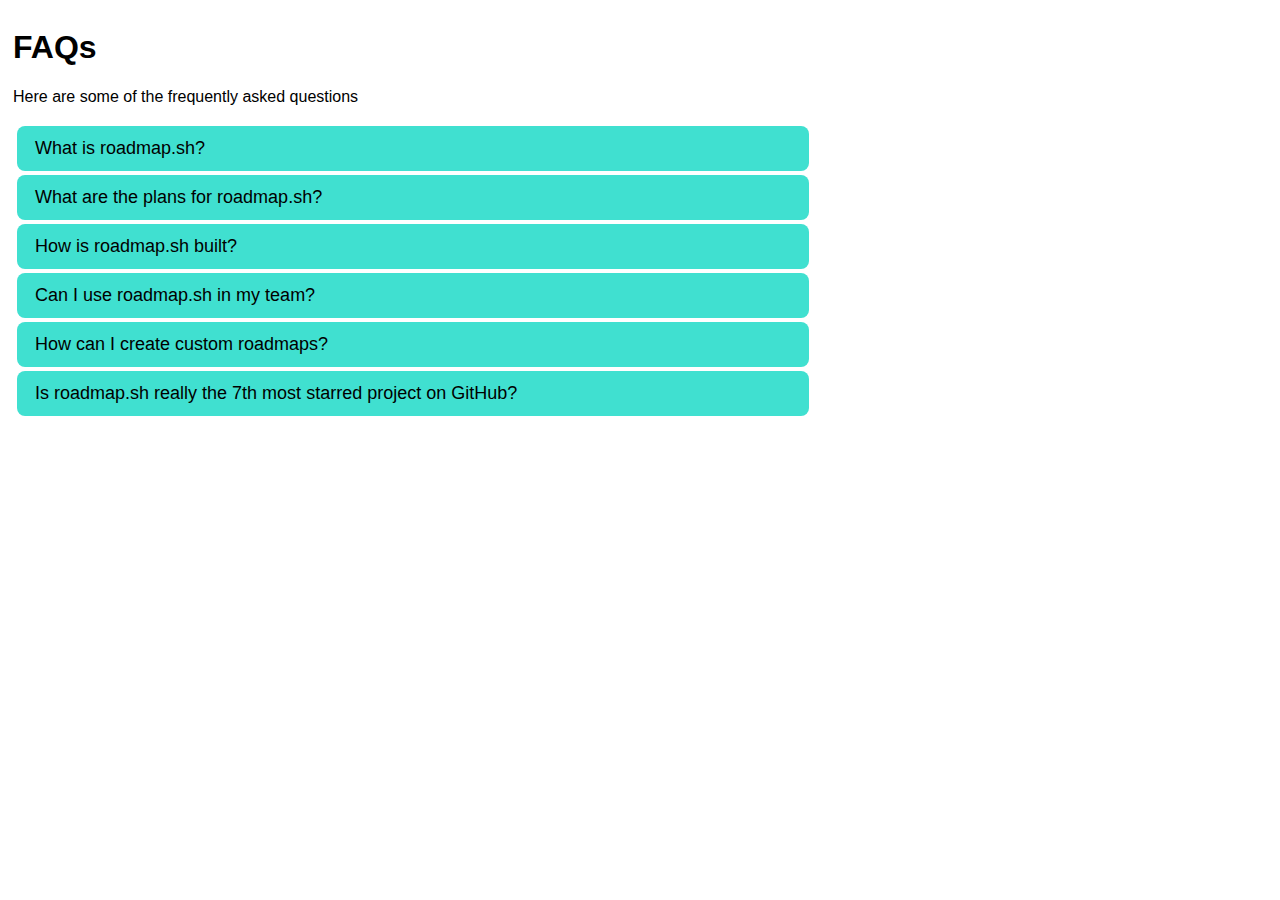
<file: frontend/accordion-script/index.html>
<!DOCTYPE html>
<html lang="en">
<head>
    <meta charset="UTF-8">
    <meta name="viewport" content="width=device-width, initial-scale=1.0">
    <title>Document</title>
    <link rel="stylesheet" href="style.css">
    <script defer src="script.js"></script>
</head>
<body>
    <div class="container">
        <div class="introContainer">
            <h1>FAQs</h1>
            <p>Here are some of the frequently asked questions</p>
        </div>
        <div class="questionContainer">
            <div class="questionBox">
                <button class="questionButton">What is roadmap.sh?</button>
                <div class="panel">
                    <p>roadmap.sh is a community effort to create learning paths, guides, 
                    project ideas and other similar content to help developers grow in 
                    their careers.</p>
                </div>
            </div>
            <div class="questionBox">
                <button class="questionButton">What are the plans for roadmap.sh?</button>
                <div class="panel">
                    <p>Lorem ipsum...</p>
                </div>
            </div>
            <div class="questionBox">
                <button class="questionButton">How is roadmap.sh built?</button>
                <div class="panel">
                    <p>Lorem ipsum...</p>
                </div>
            </div>
            <div class="questionBox">
                <button class="questionButton">Can I use roadmap.sh in my team?</button>
                <div class="panel">
                    <p>Lorem ipsum...</p>
                </div>
            </div>
            <div class="questionBox">
                <button class="questionButton">How can I create custom roadmaps?</button>
                <div class="panel">
                    <p>Lorem ipsum...</p>
                </div>
            </div>
            <div class="questionBox">
                <button class="questionButton">Is roadmap.sh really the 7th most starred project on GitHub?</button>
                <div class="panel">
                    <p>Lorem ipsum...</p>
                </div>
            </div>
        </div>
    </div>
</body>
</html>
</file>
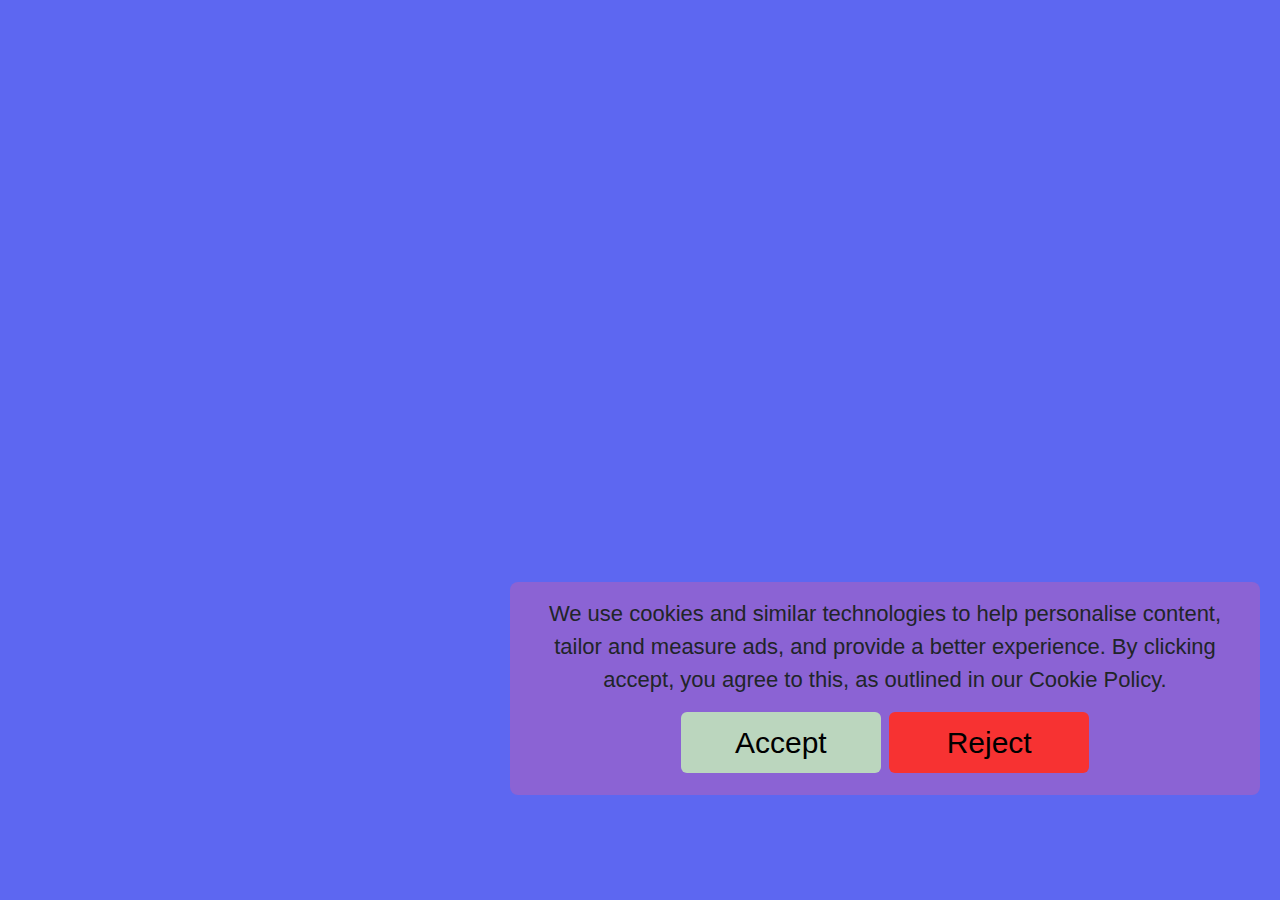
<file: frontend/test-cookie-box/index.html>
<!DOCTYPE html>
<html lang="en">
<head>
    <meta charset="UTF-8">
    <meta name="viewport" content="width=device-width, initial-scale=1.0">
    <title>Cookie</title>
    <link href="https://cdn.jsdelivr.net/npm/bootstrap@5.3.0/dist/css/bootstrap.min.css" rel="stylesheet">
    <link rel="stylesheet" href="style.css">
</head>
<body>
    <header>
        <div class="consentBox">
            <div class="consentContent">
                <p>We use cookies and similar technologies to help
                    personalise content, tailor and measure ads, and provide
                    a better experience. By clicking accept, you agree to this,
                    as outlined in our Cookie Policy.</p>
                <div class="buttons">
                    <button class="consentButton">
                        Accept
                    </button>
                    <button class="rejectButton">
                        Reject
                    </button>
                </div>
            </div>
        </div>
    </header>
    <script src="script.js"></script>
</body>
</html>

<!-- https://roadmap.sh/projects/cookie-consent/solutions?u=6872216f3ed27010bdd473ff
 I made this for a roadmap.sh project -->
</file>
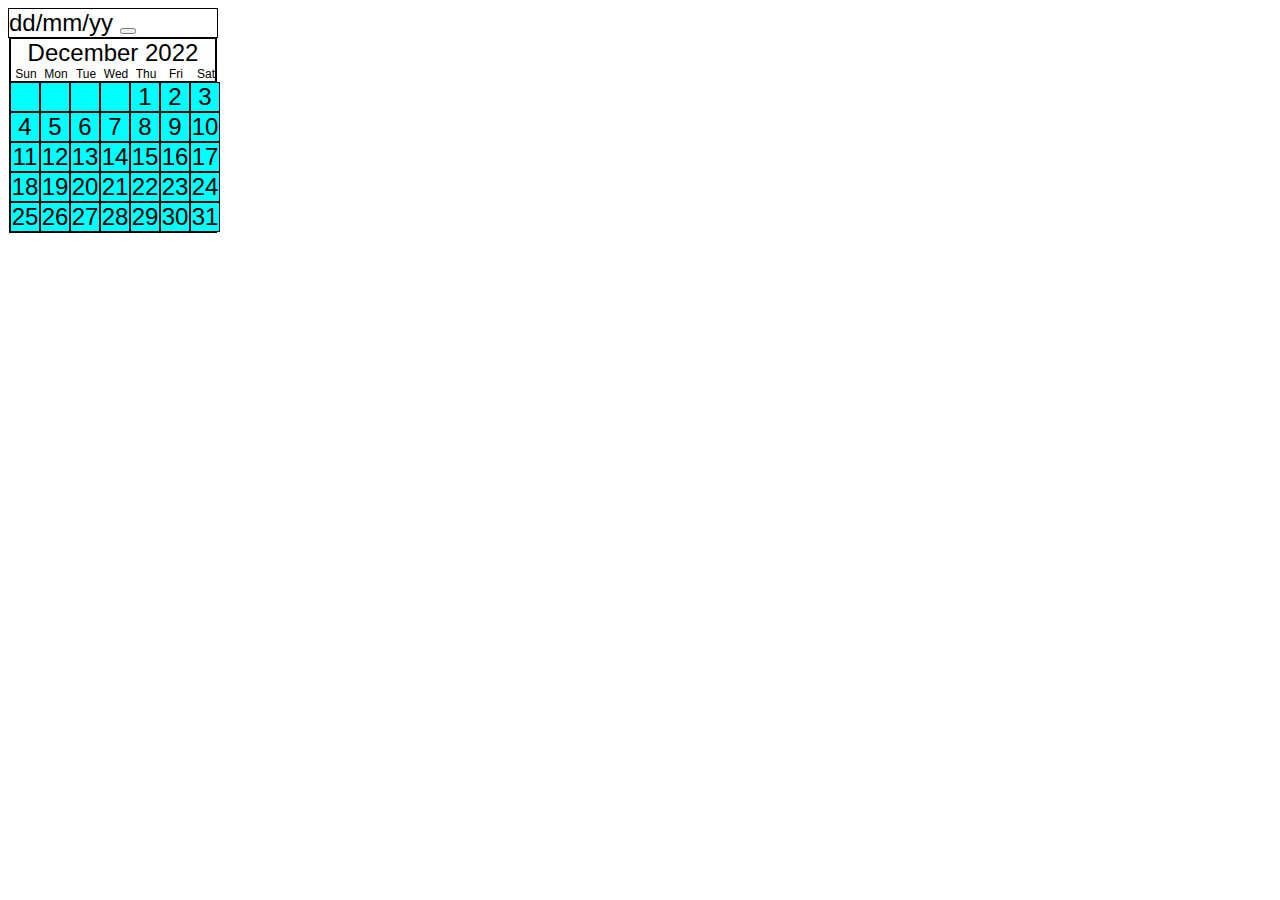
<file: datepicker-ui/datepicker-ui.html>
<!DOCTYPE html>
<html lang="en">
<head>
    <meta charset="UTF-8">
    <meta name="viewport" content="width=device-width, initial-scale=1.0">
    <title>Document</title>
    <link rel="stylesheet" href="styleDatepicker.css">
</head>
<body>
    <div class="datePicker">
        <div class="dateInput">
            dd/mm/yy
            <button class="dateSearch"><i class="#"></i></button> <!-- icon button -->
        </div>
        <div class="calendar">
            <div class="dateInfo">
                December 2022
            <div class="days">
                <div>Sun</div>
                <div>Mon</div>
                <div>Tue</div>
                <div>Wed</div>
                <div>Thu</div>
                <div>Fri</div>
                <div>Sat</div>
            </div>
        </div>
        <div class="dateBoxes">
            <div></div>
            <div></div>
            <div></div>
            <div></div>
            <div>1</div>
            <div>2</div>
            <div>3</div>
            <div>4</div>
            <div>5</div>
            <div>6</div>
            <div>7</div>
            <div>8</div>
            <div>9</div>
            <div>10</div>
            <div>11</div>
            <div>12</div>
            <div>13</div>
            <div>14</div>
            <div>15</div>
            <div>16</div>
            <div>17</div>
            <div>18</div>
            <div>19</div>
            <div>20</div>
            <div>21</div>
            <div>22</div>
            <div>23</div>
            <div>24</div>
            <div>25</div>
            <div>26</div>
            <div>27</div>
            <div>28</div>
            <div>29</div>
            <div>30</div>
            <div>31</div>
        </div>
    </div>
</body>
</html>
</file>
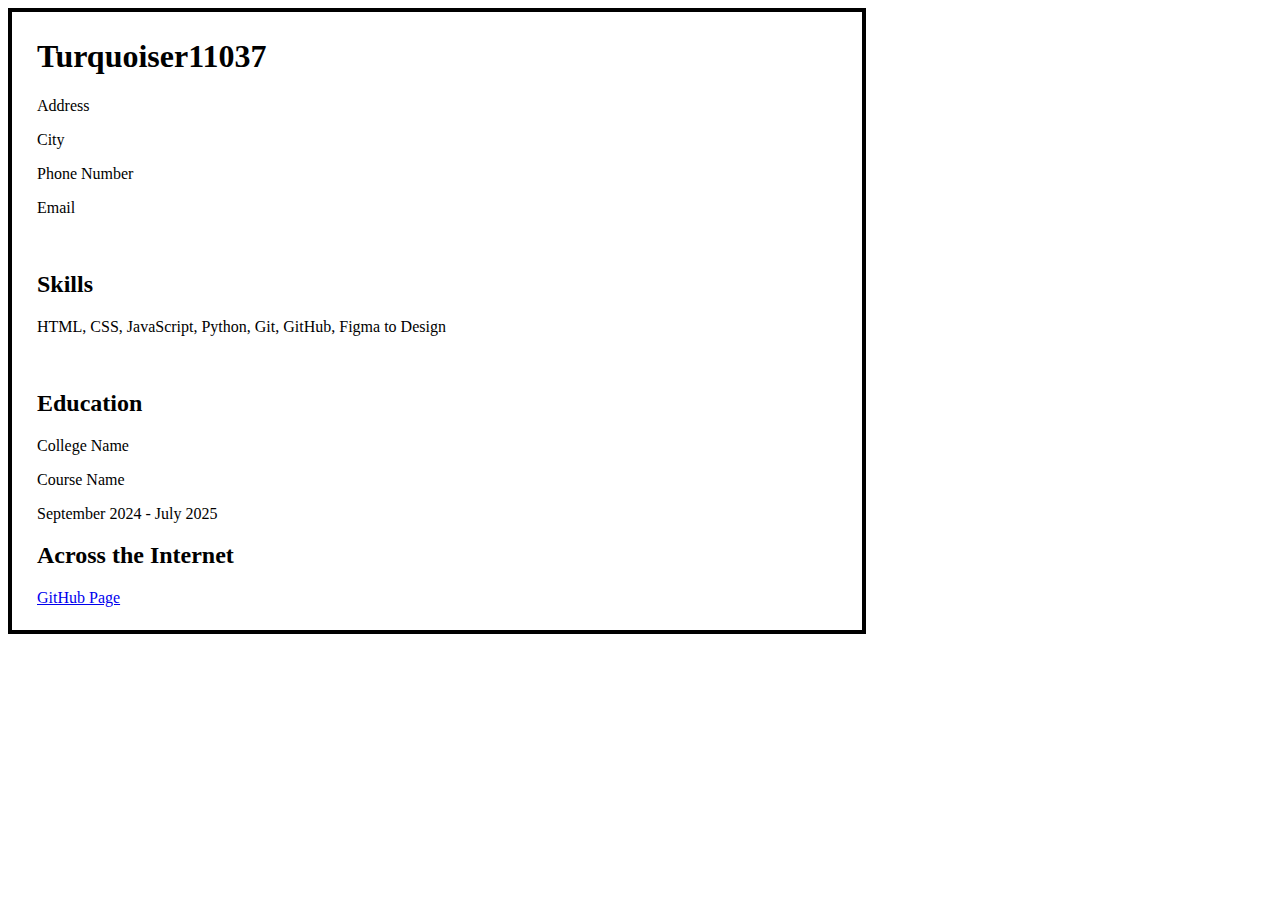
<file: frontend/single-page-cv/cv.html>
<!DOCTYPE html>
<html lang="en">
<head>
    <meta charset="UTF-8">
    <meta name="viewport" content="width=device-width, initial-scale=1.0">
    <title>Document</title>
    <link rel="stylesheet" href="styleCV.css">
</head>
<body>
    <div class="cvBox">
        <h1>Turquoiser11037</h1>
        <p>Address</p>
        <p>City</p>
        <p>Phone Number</p>
        <p>Email</p>
        <br>
        <h2>Skills</h2>
        <p>HTML, CSS, JavaScript, Python, Git, GitHub, Figma to Design</p>
        <br>
        <h2>Education</h2>
        <p>College Name</p>
        <p>Course Name</p>
        <p>September 2024 - July 2025</p>
        <p></p>
        <h2>Across the Internet</h2>
        <a href="https://github.com/turquoiser11037">GitHub Page</a>
        <br>
        <br>
    </div>
</body>
</html>
</file>
<file: frontend/accordion-script/style.css>
body {
    font-family: Arial, Helvetica, sans-serif;
}

.container {
    display: flex;
    flex-direction: column;
    width: 800px;
    padding: 0 0 0 5px; /* top, right, bottom, left */
}

.questionBox {
    background-color: turquoise;
    color: #000;
    border-radius: 8px;
    margin: 4px;
    padding: 0 0 0 0;
    position: relative;
}


.questionButton {
    font-size: 18px;
    width: 100%;
    text-align: left;
    border: none;
    background: none;
    margin: 12px;
    padding: 0px 0 0 6px; /* top, right, bottom, left */
    cursor: pointer;
    transition: 0.4s;
}

.panel {
    padding: 0 12px;
    background-color: white; /*white*/
    max-height: 0;
    border: none;
    border-bottom-left-radius: 5px;
    border-bottom-right-radius: 5px;
    overflow: hidden;
    transition: max-height 0.3s ease-out;
}

.panel p {
    margin: 10px 0;
}

/* .icon {
    float: right;
    width: 40px;
    height: 30px;
    background: none;
    border: none;
    text-align: center;
    position: absolute;
    bottom: 0px;
    right: 4px;
    transition: 0.4s;
    cursor: pointer;
} */
</file>
<file: frontend/test-cookie-box/style.css>
body {
    background-color: #5d67f1;
    font-family: Arial, Helvetica, sans-serif;
    font-size: 24px;
    text-align: center;
}

.consentBox {
    background-color: rgb(139, 99, 212);
    max-width: 750px;
    width: 100%;
    border-radius: 8px;
    margin-bottom: 100px;
    padding: 15px 25px 22px;
    position: fixed;
    bottom: 5px;
    right: 20px;
}

.consentBox.hide {
    opacity: 0;
    pointer-events: none;
    transform: scale(0.5);
    transition: all 0.3s ease;
}

.consentContent {
    font-size: 22px;
}

.buttons {
    font-size: 30px;
    align-items: center;
    justify-content: space-between;
}

.buttons button {
    width: 200px;
    border: none;
    padding: 8px 0;
    border-radius: 6px;
}

.consentButton {
    background-color: #bbd6be;
}

.consentButton:hover {
    background-color: #bbd6bebb;
}

.rejectButton {
    background-color: #f73232;
}

.rejectButton:hover {
    background-color: #f73232bb;
}
</file>
<file: datepicker-ui/styleDatepicker.css>
body {
    font-family: Arial, Helvetica, sans-serif;
    font-size: 24px;
}

.datePicker {
    border: 1px solid #000;
    max-width: 208px;
    max-height: 28px;
}

.days {
    display: grid;
    grid: 14px / 30px 30px 30px 30px 30px 30px 30px;
    font-size: 12px;
}

.calendar {
    border: 1px solid #000;
    max-width: 210px;
}

.dateInfo {
    border: 1px solid #000;
    text-align: center;
}

.dateBoxes {
    display: grid;
    grid: 30px / 30px 30px 30px 30px 30px 30px 30px; /* first number before the / sets height, other numbers set width */
    border: 1px #000;
}

.dateBoxes div {
    background-color: aqua;
    text-align: center;
    border: 1px solid #000;
}
</file>
<file: frontend/single-page-cv/styleCV.css>
.cvBox {
    background-color: white;
    border: 4px solid #000;
    padding: 5px 25px;
    max-width: 800px;
}
</file>
